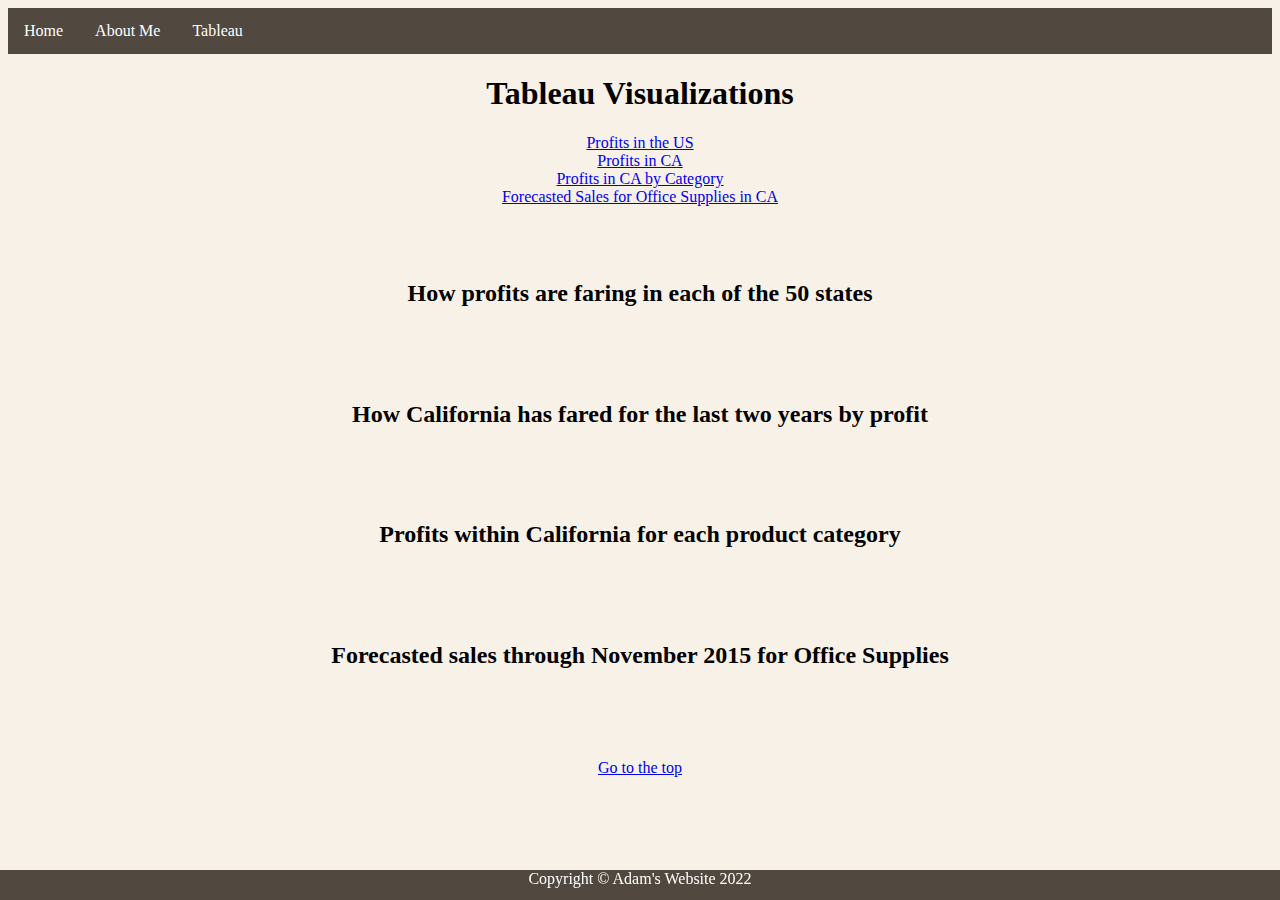
<file: html/Tableau.html>
<!-- Adam Ross 4-12-2022 -->
<!DOCTYPE html>
<html lang="en">
<head>
    <meta charset="UTF-8">
    <meta http-equiv="X-UA-Compatible" content="IE=edge">
    <meta name="viewport" content="width=device-width, initial-scale=1.0">
    <title>Tableau</title>
    <link href="../Styles/bootstyles.css" rel="stylesheet" />
</head>

<body>
    <ul class="ul">
        <li><a class="active" href="../index.html">Home</a></li>
        <li><a href="about.html">About Me</a></li>
        <li><a href="#">Tableau</a></li>
    </ul>

    <div>
        <h1 class="head">
            Tableau Visualizations
        </h1>

        <div style="text-align: center;"><a class="centertext" href="#G1">Profits in the US</a></div>
        <div style="text-align: center;"><a class="centertext" href="#G2">Profits in CA</a></div>
        <div style="text-align: center;"><a class="centertext" href="#G3">Profits in CA by Category</a></div>
        <div style="text-align: center;"><a class="centertext" href="#G4">Forecasted Sales for Office Supplies in CA</a></div>
        <br><br><br> <p></p>
        

    </div>
        <div id="G1"></div>
            <div class='tableauPlaceholder' id='viz1649992462790' style='position: relative'><noscript><a href='#'><img alt='Sheet 1 ' src='https:&#47;&#47;public.tableau.com&#47;static&#47;images&#47;Gr&#47;Graph1_16499924542810&#47;Sheet1&#47;1_rss.png' style='border: none' /></a></noscript><object class='tableauViz'  style='display:none;'><param name='host_url' value='https%3A%2F%2Fpublic.tableau.com%2F' /> <param name='embed_code_version' value='3' /> <param name='site_root' value='' /><param name='name' value='Graph1_16499924542810&#47;Sheet1' /><param name='tabs' value='no' /><param name='toolbar' value='yes' /><param name='static_image' value='https:&#47;&#47;public.tableau.com&#47;static&#47;images&#47;Gr&#47;Graph1_16499924542810&#47;Sheet1&#47;1.png' /> <param name='animate_transition' value='yes' /><param name='display_static_image' value='yes' /><param name='display_spinner' value='yes' /><param name='display_overlay' value='yes' /><param name='display_count' value='yes' /><param name='language' value='en-US' /><param name='filter' value='publish=yes' /></object></div>                <script type='text/javascript'>                    var divElement = document.getElementById('viz1649992462790');                    var vizElement = divElement.getElementsByTagName('object')[0];                    vizElement.style.width='100%';vizElement.style.height=(divElement.offsetWidth*0.75)+'px';                    var scriptElement = document.createElement('script');                    scriptElement.src = 'https://public.tableau.com/javascripts/api/viz_v1.js';                    vizElement.parentNode.insertBefore(scriptElement, vizElement);                </script>
            <h2 class="head">How profits are faring in each of the 50 states</h2><br><br><br> <p></p>
        <div id="G2"></div>
            <div class='tableauPlaceholder' id='viz1649993291325' style='position: relative'><noscript><a href='#'><img alt='Sheet 1 ' src='https:&#47;&#47;public.tableau.com&#47;static&#47;images&#47;Gr&#47;Graph2_16499932779190&#47;Sheet1&#47;1_rss.png' style='border: none' /></a></noscript><object class='tableauViz'  style='display:none;'><param name='host_url' value='https%3A%2F%2Fpublic.tableau.com%2F' /> <param name='embed_code_version' value='3' /> <param name='site_root' value='' /><param name='name' value='Graph2_16499932779190&#47;Sheet1' /><param name='tabs' value='no' /><param name='toolbar' value='yes' /><param name='static_image' value='https:&#47;&#47;public.tableau.com&#47;static&#47;images&#47;Gr&#47;Graph2_16499932779190&#47;Sheet1&#47;1.png' /> <param name='animate_transition' value='yes' /><param name='display_static_image' value='yes' /><param name='display_spinner' value='yes' /><param name='display_overlay' value='yes' /><param name='display_count' value='yes' /><param name='language' value='en-US' /><param name='filter' value='publish=yes' /></object></div>                <script type='text/javascript'>                    var divElement = document.getElementById('viz1649993291325');                    var vizElement = divElement.getElementsByTagName('object')[0];                    vizElement.style.width='100%';vizElement.style.height=(divElement.offsetWidth*0.75)+'px';                    var scriptElement = document.createElement('script');                    scriptElement.src = 'https://public.tableau.com/javascripts/api/viz_v1.js';                    vizElement.parentNode.insertBefore(scriptElement, vizElement);                </script>
            <h2 class="head">How California has fared for the last two years by profit</h2><br><br><br> <p></p>
        <div id="G3">
            <div class='tableauPlaceholder' id='viz1649994314381' style='position: relative'><noscript><a href='#'><img alt='Sheet 1 ' src='https:&#47;&#47;public.tableau.com&#47;static&#47;images&#47;Gr&#47;Graph3_16499943040800&#47;Sheet1&#47;1_rss.png' style='border: none' /></a></noscript><object class='tableauViz'  style='display:none;'><param name='host_url' value='https%3A%2F%2Fpublic.tableau.com%2F' /> <param name='embed_code_version' value='3' /> <param name='site_root' value='' /><param name='name' value='Graph3_16499943040800&#47;Sheet1' /><param name='tabs' value='no' /><param name='toolbar' value='yes' /><param name='static_image' value='https:&#47;&#47;public.tableau.com&#47;static&#47;images&#47;Gr&#47;Graph3_16499943040800&#47;Sheet1&#47;1.png' /> <param name='animate_transition' value='yes' /><param name='display_static_image' value='yes' /><param name='display_spinner' value='yes' /><param name='display_overlay' value='yes' /><param name='display_count' value='yes' /><param name='language' value='en-US' /><param name='filter' value='publish=yes' /></object></div>                <script type='text/javascript'>                    var divElement = document.getElementById('viz1649994314381');                    var vizElement = divElement.getElementsByTagName('object')[0];                    vizElement.style.width='100%';vizElement.style.height=(divElement.offsetWidth*0.75)+'px';                    var scriptElement = document.createElement('script');                    scriptElement.src = 'https://public.tableau.com/javascripts/api/viz_v1.js';                    vizElement.parentNode.insertBefore(scriptElement, vizElement);                </script>
            <h2 class="head">Profits within California for each product category</h2><br><br><br> <p></p>
        </div>
        <div id="G4"></div>
            <div class='tableauPlaceholder' id='viz1649995388395' style='position: relative'><noscript><a href='#'><img alt='Sheet 1 ' src='https:&#47;&#47;public.tableau.com&#47;static&#47;images&#47;Gr&#47;Graph4_16499953816880&#47;Sheet1&#47;1_rss.png' style='border: none' /></a></noscript><object class='tableauViz'  style='display:none;'><param name='host_url' value='https%3A%2F%2Fpublic.tableau.com%2F' /> <param name='embed_code_version' value='3' /> <param name='site_root' value='' /><param name='name' value='Graph4_16499953816880&#47;Sheet1' /><param name='tabs' value='no' /><param name='toolbar' value='yes' /><param name='static_image' value='https:&#47;&#47;public.tableau.com&#47;static&#47;images&#47;Gr&#47;Graph4_16499953816880&#47;Sheet1&#47;1.png' /> <param name='animate_transition' value='yes' /><param name='display_static_image' value='yes' /><param name='display_spinner' value='yes' /><param name='display_overlay' value='yes' /><param name='display_count' value='yes' /><param name='language' value='en-US' /><param name='filter' value='publish=yes' /></object></div>                <script type='text/javascript'>                    var divElement = document.getElementById('viz1649995388395');                    var vizElement = divElement.getElementsByTagName('object')[0];                    vizElement.style.width='100%';vizElement.style.height=(divElement.offsetWidth*0.75)+'px';                    var scriptElement = document.createElement('script');                    scriptElement.src = 'https://public.tableau.com/javascripts/api/viz_v1.js';                    vizElement.parentNode.insertBefore(scriptElement, vizElement);                </script>
            <h2 class="head">Forecasted sales through November 2015 for Office Supplies</h2><br><br><br> <p></p>

        <div style="text-align: center;" class="gtt"> 
            <a href="#">Go to the top</a>
        </div> 
        &nbsp;&nbsp;
    </body>

<footer>
    
    <div class="foot">Copyright &copy; Adam's Website 2022</div>
</footer>

</html>
</file>
<file: Styles/bootstyles.css>
body {
  background-color: rgb(248, 241, 231);
}

.ul {
    list-style-type: none;
    margin: 0;
    padding: 0;
    overflow: hidden;
    background-color: rgba(20, 12, 2, 0.733);;
  }
  
  li {
    float: left;
  }
  
  li a {
    display: block;
    color: white;
    text-align: center;
    padding: 14px 16px;
    text-decoration: none;
  }
  
  li a:hover {
    background-color: #111;
  }

.head {
  text-align: center;
  font:bold
}

.foot {
    position: fixed;
    left: 0;
    bottom: 0;
    width: 100%;
    height: 30px;
    background-color: rgba(20, 12, 2, 0.733);
    color: white;
    text-align: center;
}

.tableauPlaceholder {
  width: 40%;
  margin: auto;
}

.gtt {
  padding-bottom: 40px;
}

.centertext {
  text-align: center;
}
</file>
